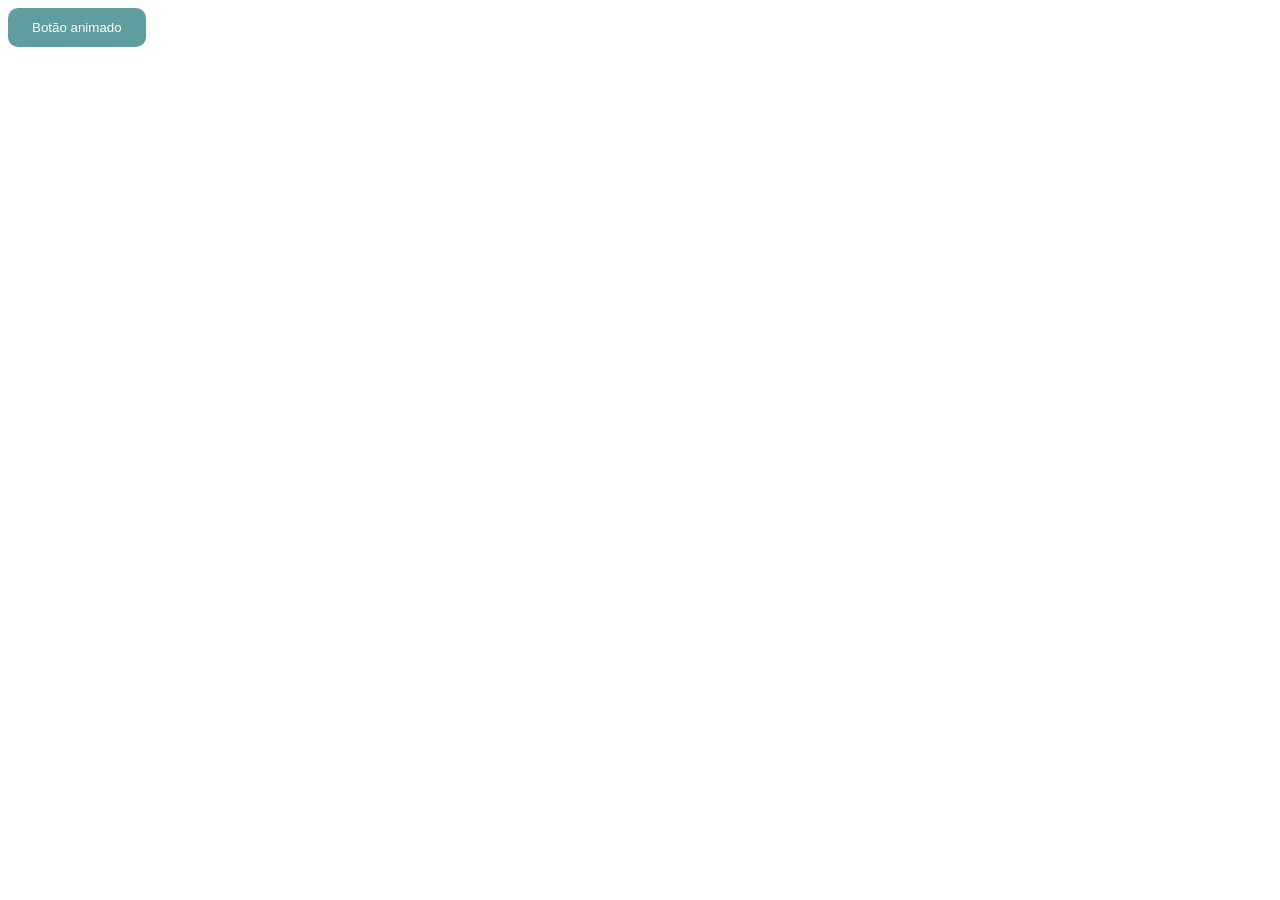
<file: atividade botao/index.html>
<!DOCTYPE html>
<html lang="en">
<head>
    <meta charset="UTF-8">
    <meta name="viewport" content="width=device-width, initial-scale=1.0">
    <link rel="stylesheet" href="style.css">
    <title>Document</title>
</head>
<body>
    
<div>
    <button class="botao">Botão animado</button>
</div>


</body>
</html>
</file>
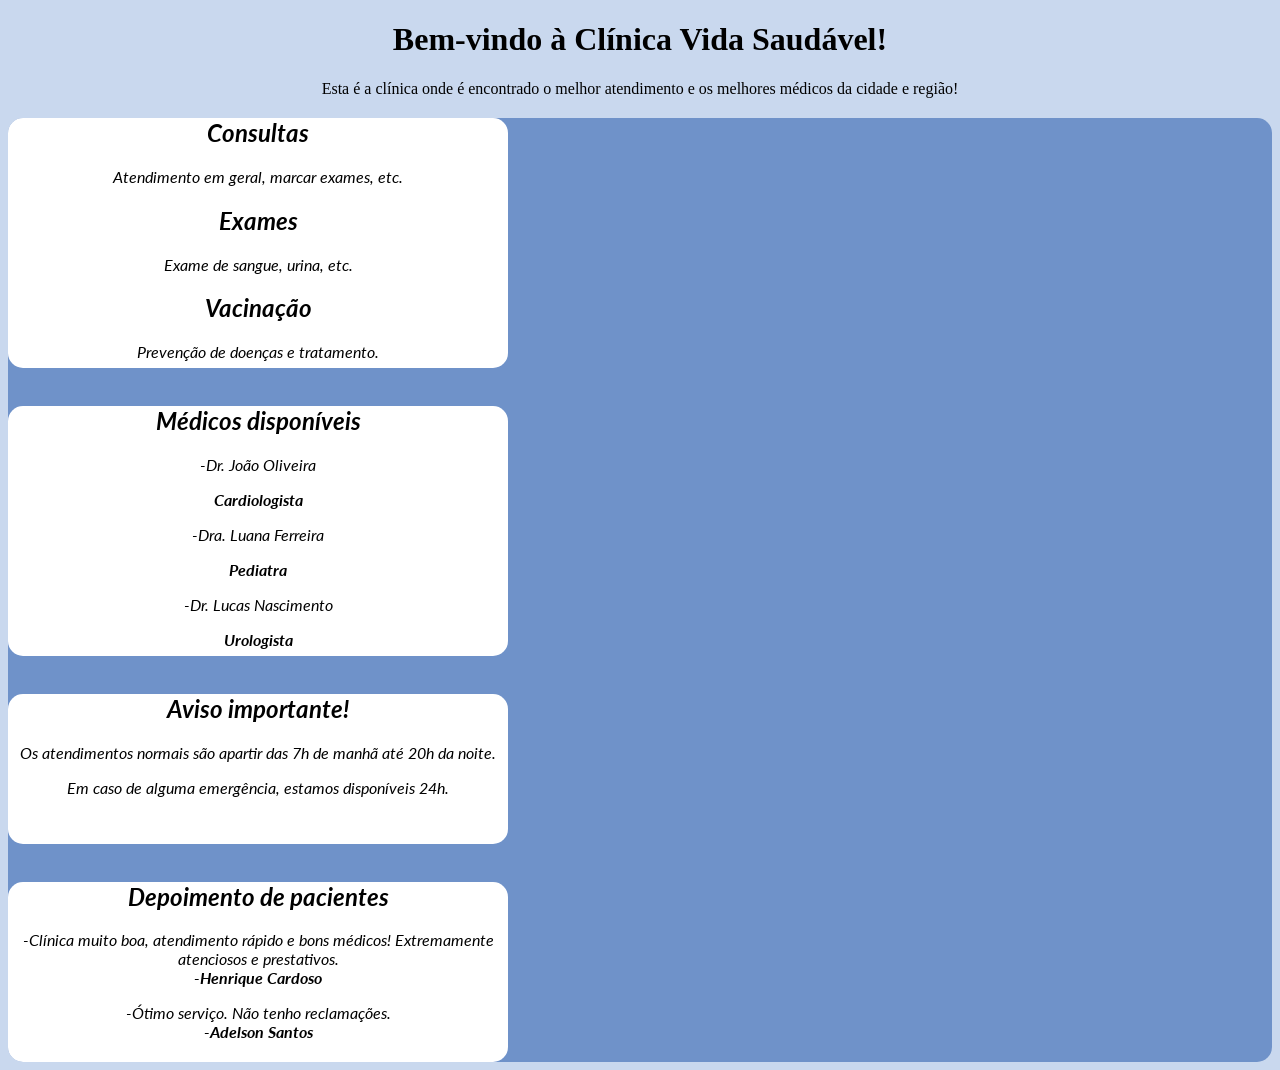
<file: Clínica V.S/index.html>
<!DOCTYPE html>
<html lang="pt-br">

<head>
    <meta charset="UTF-8">
    <meta name="viewport" content="width=device-width, initial-scale=1.0">
    <link rel="stylesheet" href="index.css">
    <link rel="shortcut icon" href="favicon.ico" type="image/x-icon">
    <title>Clínica Vida Saudável</title>
</head>
<!--com certeza vou ficar devendo na organização, tem algumas coisas que não estão certas principalmente no css. mas ainda assim, tá funcionando. sobre alinhar o quadrado, eu não consegui.-->
<body>


    <h1 id="titulo-clinica" style="text-align: center;">Bem-vindo à Clínica Vida Saudável!</h1>
    <p style="text-align: center;" class="bemvindo">Esta é a clínica onde é encontrado o melhor atendimento e os
        melhores médicos da cidade e região!</p>
    <p></p>
    <div id="cor">
        <div style="text-align: center;" id="servicos">
            <h2 class="servico"><strong>Consultas</strong></h2>
            <p>Atendimento em geral, marcar exames, etc.</p>
            <h2 class="servico"><strong>Exames</strong></h2>
            <p>Exame de sangue, urina, etc.</p>
            <h2 class="servico"><strong>Vacinação</strong></h2>
            <p>Prevenção de doenças e tratamento.</p>

        </div>
<br>
        <div style="text-align: center;" id="medicos">
            <h2 class="disponiveis"><strong>Médicos disponíveis</strong></h2>
            <div class="medico">-Dr. João Oliveira</div>
            <p><strong>Cardiologista</strong></p>
            <div class="medico">-Dra. Luana Ferreira</div>
            <p><strong>Pediatra</strong></p>
            <div class="medico">-Dr. Lucas Nascimento</div>
            <p><strong>Urologista</strong></p>

        </div>

<br>

        <div id="aviso">
            <h2 class="Aviso" style="text-align: center;"><strong>Aviso importante!</strong></h2>
            <p style="text-align: center;">Os atendimentos normais são apartir das 7h de manhã até 20h da noite.</p>
            <p style="text-align: center;">Em caso de alguma emergência, estamos disponíveis 24h.</p><br>
        </div>
<br>
        <div id="depoimento">
            <h2 class="paciente" style="text-align: center;"><strong>Depoimento de pacientes</strong></h2>
            <p style="text-align: center;" class="depoimento">-Clínica muito boa, atendimento rápido e bons médicos! Extremamente atenciosos e
                prestativos. <br> <strong>-Henrique Cardoso</strong></p>
            <p style="text-align: center;" class="depoimento">-Ótimo serviço. Não tenho reclamações. <br><strong>-Adelson Santos</strong></p>


        </div>
    </div>
</body>

</html>
</file>
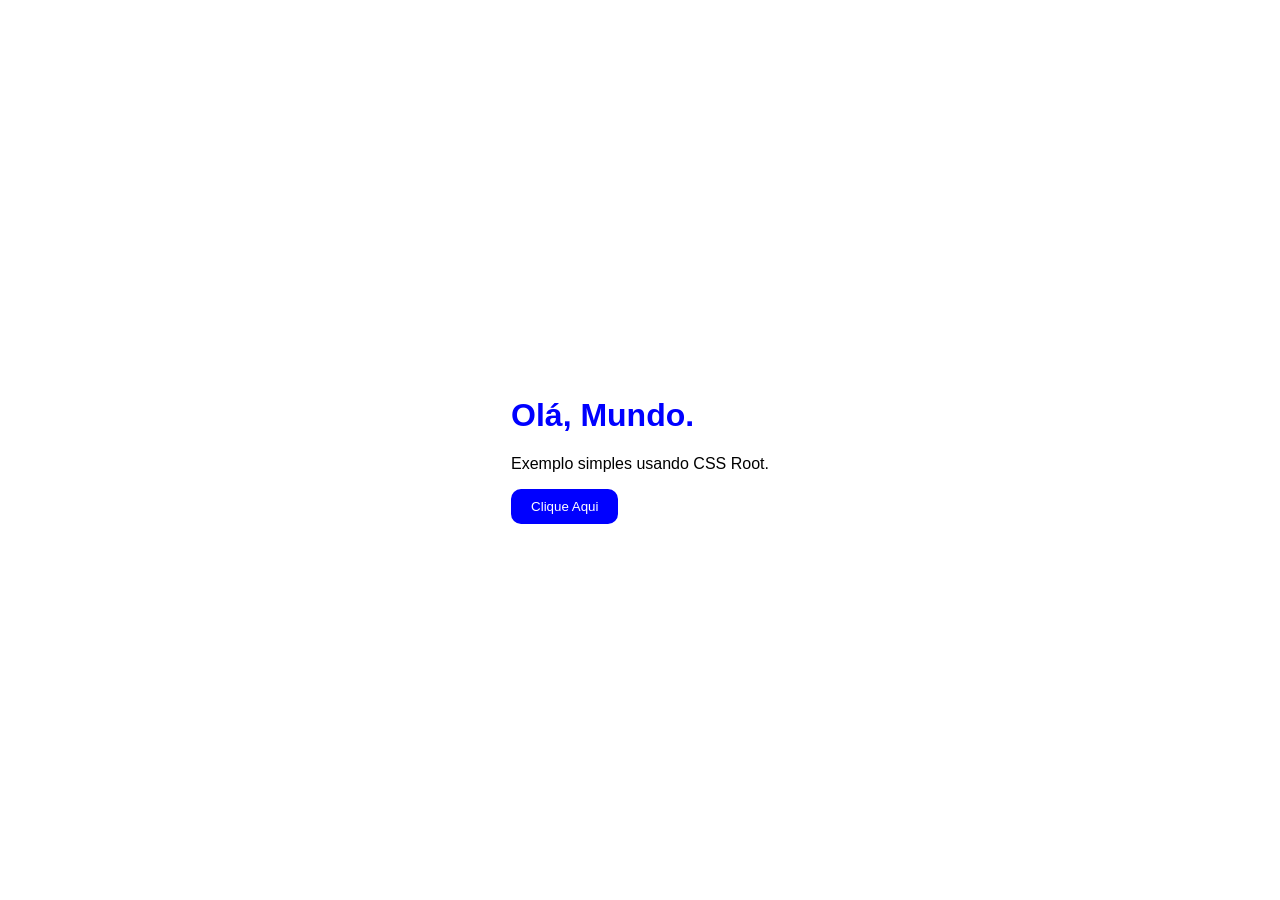
<file: Variáveis/index.html>
<!DOCTYPE html>
<html lang="en">

<head>
    <meta charset="UTF-8">
    <meta name="viewport" content="width=device-width, initial-scale=1.0">
    <title>Document</title>
    <link rel="stylesheet" href="styles.css">
</head>

<body>
    <div>
        <h1>Olá, Mundo.</h1>
        <p>Exemplo simples usando CSS Root.</p>
        <button>Clique Aqui</button>
    </div>
</body>

</html>
</file>
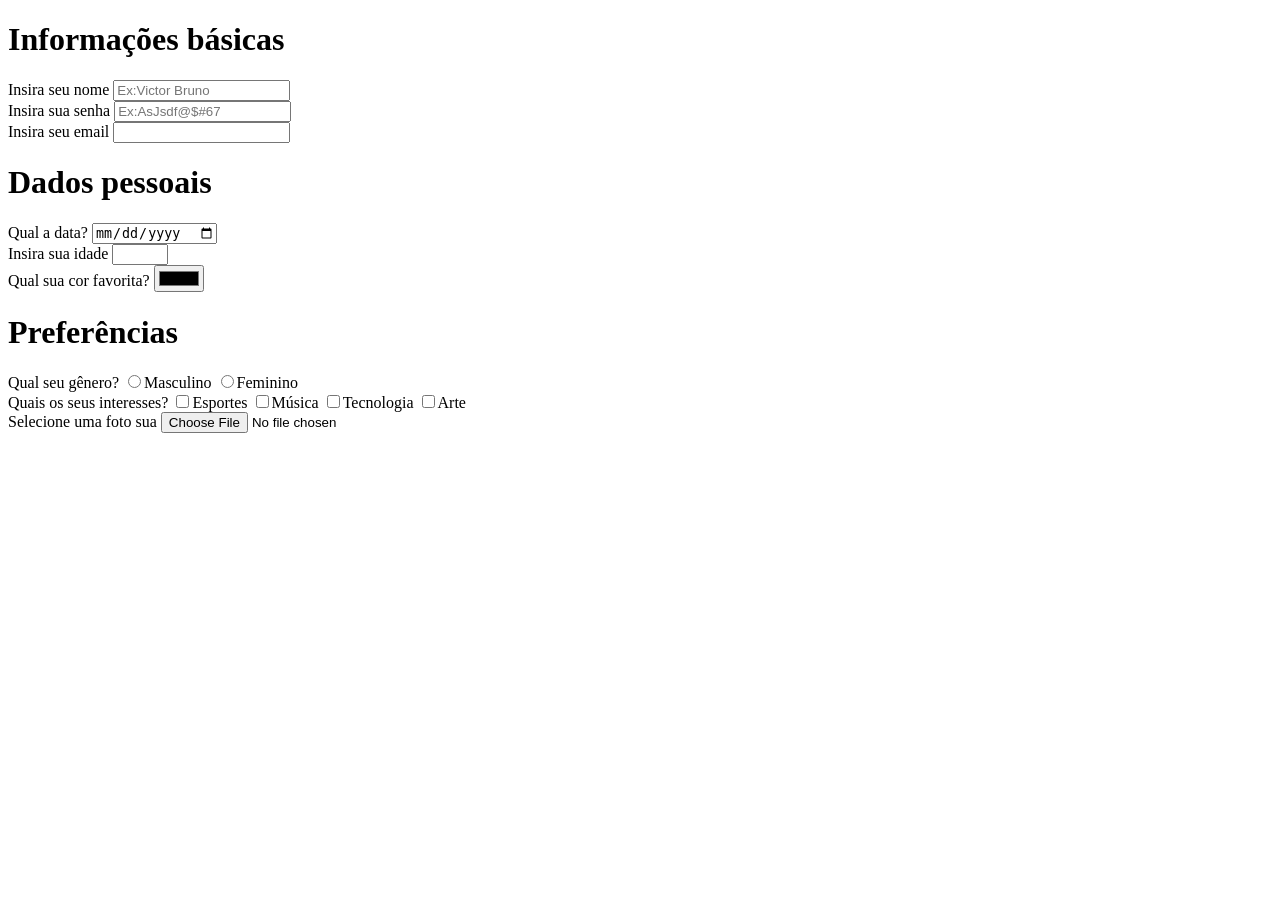
<file: Inputs - HTML/formulario.html>
<!DOCTYPE html>
<html lang="pt-br">
<head>
    <meta charset="UTF-8">
    <meta name="viewport" content="width=device-width, initial-scale=1.0">
    <title>Formulário</title>
</head>
<body>
    <h1>Informações básicas</h1>
    <label for="nome">Insira seu nome</label>
    <input type="text" name="nome" placeholder="Ex:Victor Bruno">
    <br>
    <label for="senha">Insira sua senha</label>
    <input type="password" name="senha" placeholder="Ex:AsJsdf@$#67">
    <br>
    <label for="email">Insira seu email</label>
    <input type="email" name="email">
    <br>
    <h1>Dados pessoais</h1>
    <label for="data">Qual a data?</label>
    <input type="date" name="data">
    <br>
    <label for="numero">Insira sua idade</label>
    <input type="number" name="numero" min="1" max="120">
    <br>
    <label for="cor">Qual sua cor favorita?</label>
    <input type="color" name="cor">
    <br>
    <h1>Preferências</h1>
    <label for="gênero">Qual seu gênero?</label>
    <input type="radio" name="gênero" value="masculino">Masculino
    <input type="radio" name="gênero" value="feminino">Feminino
    <br>
    <label for="interesses">Quais os seus interesses?</label>
    <input type="checkbox" name="interesses" value="esportes">Esportes
    <input type="checkbox" name="interesses" value="musica">Música
    <input type="checkbox" name="interesses" value="tecnologia">Tecnologia
    <input type="checkbox" name="interesses" value="arte">Arte
    <br>
    <label for="arquivo">Selecione uma foto sua</label>
    <input type="file" name="arquivo" >
    







</body>
</html>
</file>
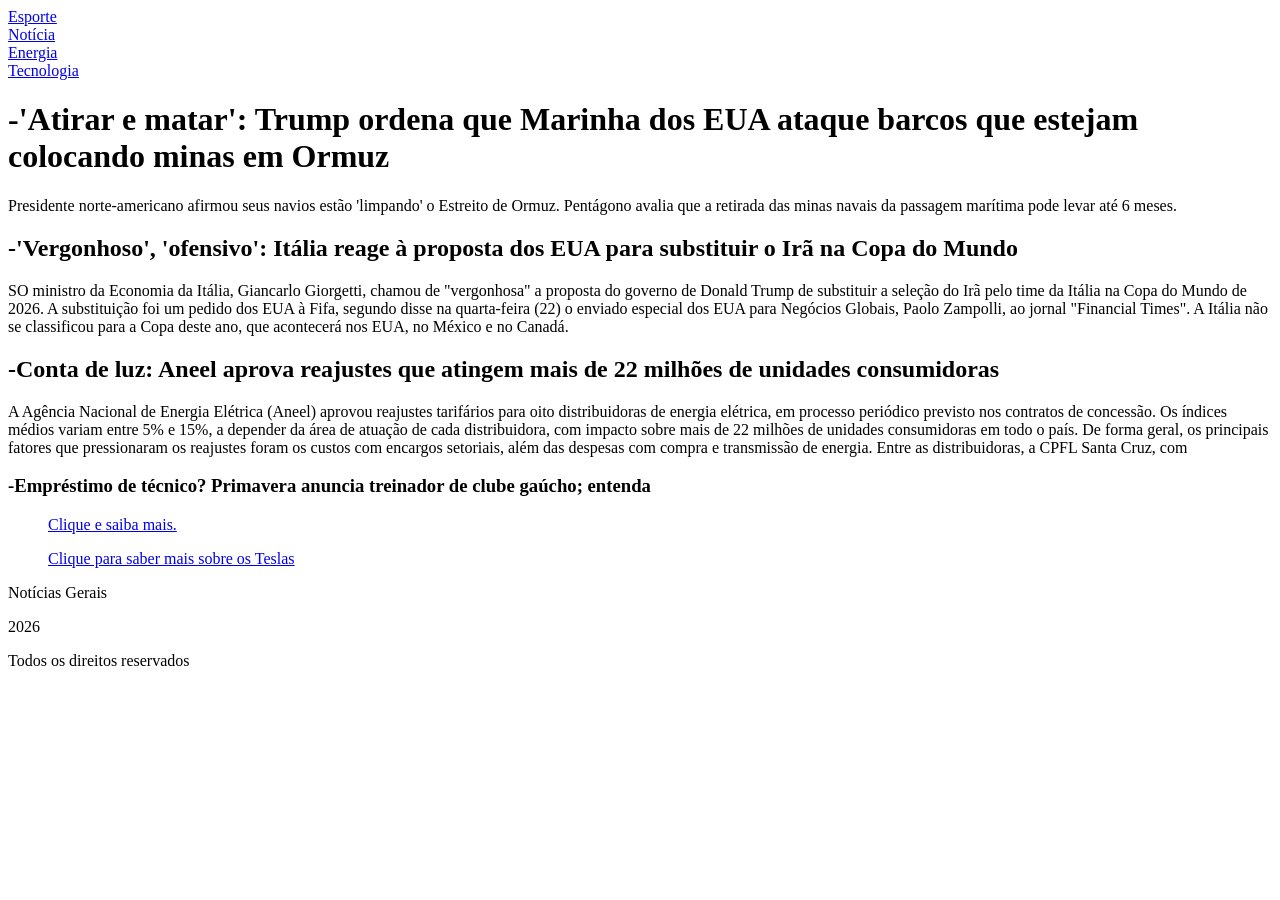
<file: Jornal - HTML/Jornal.html>
<!DOCTYPE html>
<html lang="en">

<head>
    <meta charset="UTF-8">
    <meta name="viewport" content="width=device-width, initial-scale=1.0">
    <link rel="shortcut icon" href="favicon.ico" type="image/x-icon">
    <title>Jornal</title>
</head>

<body>
    <nav>
        <a href="#Esporte">Esporte</a>
        <br>
        <a href="#noticia">Notícia</a>
        <br>
        <a href="#energia">Energia</a>
        <br>
        <a href="#tecnologia">Tecnologia</a>
    </nav>

    <main id="notícia">
        <h1>-'Atirar e matar': Trump ordena que Marinha dos EUA ataque barcos que estejam colocando minas em Ormuz
        </h1>
        <p>Presidente norte-americano afirmou seus navios estão 'limpando' o Estreito de Ormuz. Pentágono avalia que
            a retirada das minas navais da passagem marítima pode levar até 6 meses.</p>
    </main>

    <section id="">
        <h2>-'Vergonhoso', 'ofensivo': Itália reage à proposta dos EUA para substituir o Irã na Copa do Mundo</h2>
        <p>SO ministro da Economia da Itália, Giancarlo Giorgetti, chamou de "vergonhosa" a proposta do governo de
            Donald Trump de substituir a seleção do Irã pelo time da Itália na Copa do Mundo de 2026.

            A substituição foi um pedido dos EUA à Fifa, segundo disse na quarta-feira (22) o enviado especial dos
            EUA para Negócios Globais, Paolo Zampolli, ao jornal "Financial Times". A Itália não se classificou para
            a Copa deste ano, que acontecerá nos EUA, no México e no Canadá.</p>
    </section>

    <section id="energia">
        <h2>-Conta de luz: Aneel aprova reajustes que atingem mais de 22 milhões de unidades consumidoras</h2>
        <p>A Agência Nacional de Energia Elétrica (Aneel) aprovou reajustes tarifários para oito distribuidoras de
            energia elétrica, em processo periódico previsto nos contratos de concessão.

            Os índices médios variam entre 5% e 15%, a depender da área de atuação de cada distribuidora, com
            impacto sobre mais de 22 milhões de unidades consumidoras em todo o país.

            De forma geral, os principais fatores que pressionaram os reajustes foram os custos com encargos
            setoriais, além das despesas com compra e transmissão de energia.

            Entre as distribuidoras, a CPFL Santa Cruz, com </p>
    </section>

    <section id="Esporte">
        <h3>-Empréstimo de técnico? Primavera anuncia treinador de clube gaúcho; entenda</h3>
        <ul>
            <a
                href="https://ge.globo.com/mt/futebol/times/primavera-mt/noticia/2026/04/23/emprestimo-de-tecnico-primavera-anuncia-treinador-de-clube-gaucho-entenda.ghtml">
                Clique e saiba mais.</a>
        </ul>
    </section>

    <section id="tecnologia">
       <ul><a href="https://g1.globo.com/carros/noticia/2026/04/22/lucro-tesla.ghtml">Clique para saber mais sobre os Teslas</a></ul>

    </section>

    <footer>
        <p>Notícias Gerais</p>
        <p>2026</p>
        <p>Todos os direitos reservados</p>
    </footer>


</body>

</html>
</file>
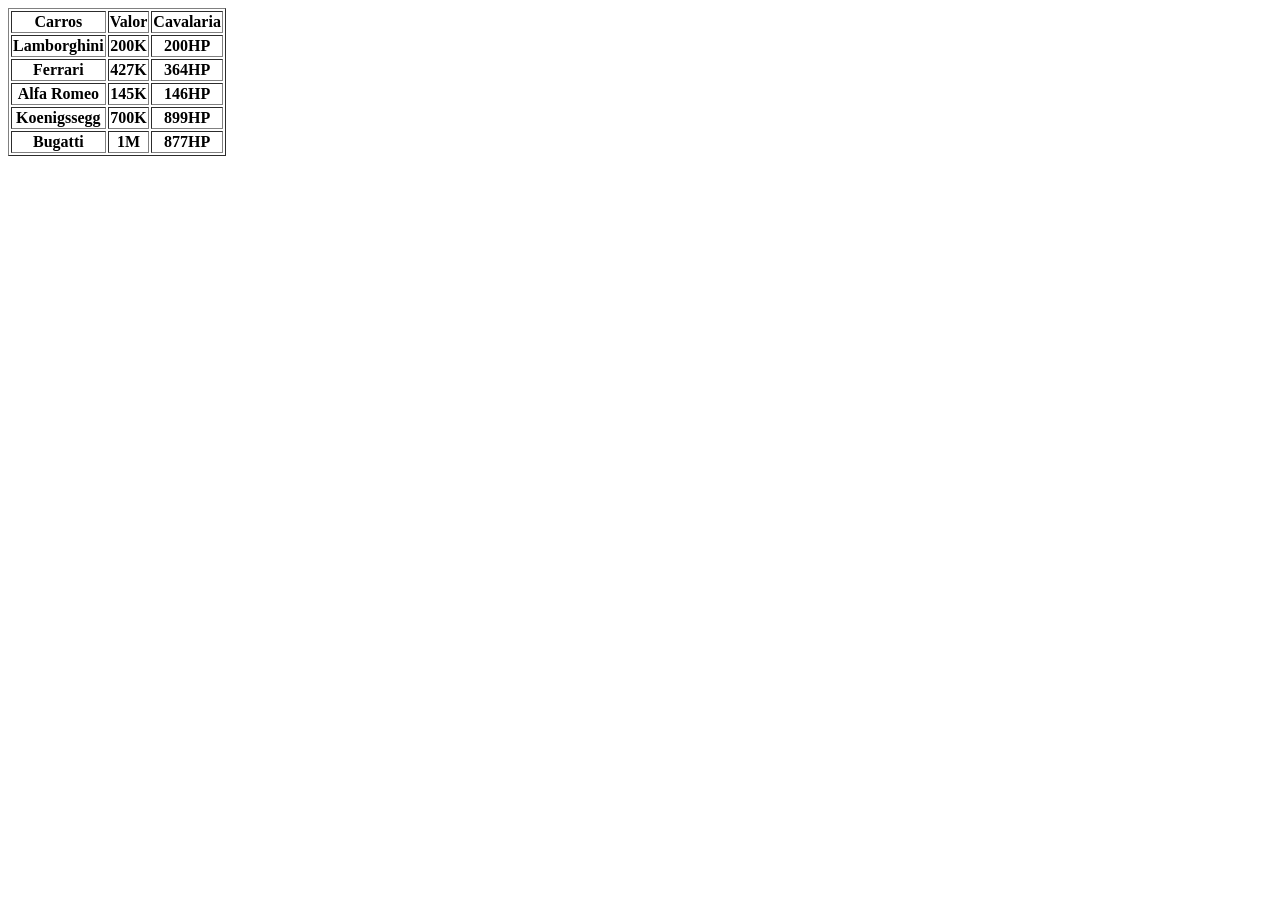
<file: Tabelas - HTML/tabelas.html>
<!DOCTYPE html>
<html lang="en">

<head>
    <meta charset="UTF-8">
    <meta name="viewport" content="width=device-width, initial-scale=1.0">
    <title>Tabelas</title>
</head>

<body>

    <table border="1">
        <tr>
            <th>Carros</th>
            <th>Valor</th>
            <th>Cavalaria</th>
        </tr>
        <tr>
            <th>Lamborghini</th>
            <th>200K</th>
            <th>200HP</th>
        </tr>
        <tr>
            <th>Ferrari</th>
            <th>427K</th>
            <th>364HP</th>
        </tr>
        <tr>
            <th>Alfa Romeo</th>
            <th>145K</th>
            <th>146HP</th>
        </tr>
        <tr>
            <th>Koenigssegg</th>
            <th>700K</th>
            <th>899HP</th>
        </tr>
        <tr>
            <th>Bugatti</th>
            <th>1M</th>
            <th>877HP</th>
        </tr>



    </table>


</body>

</html>
</file>
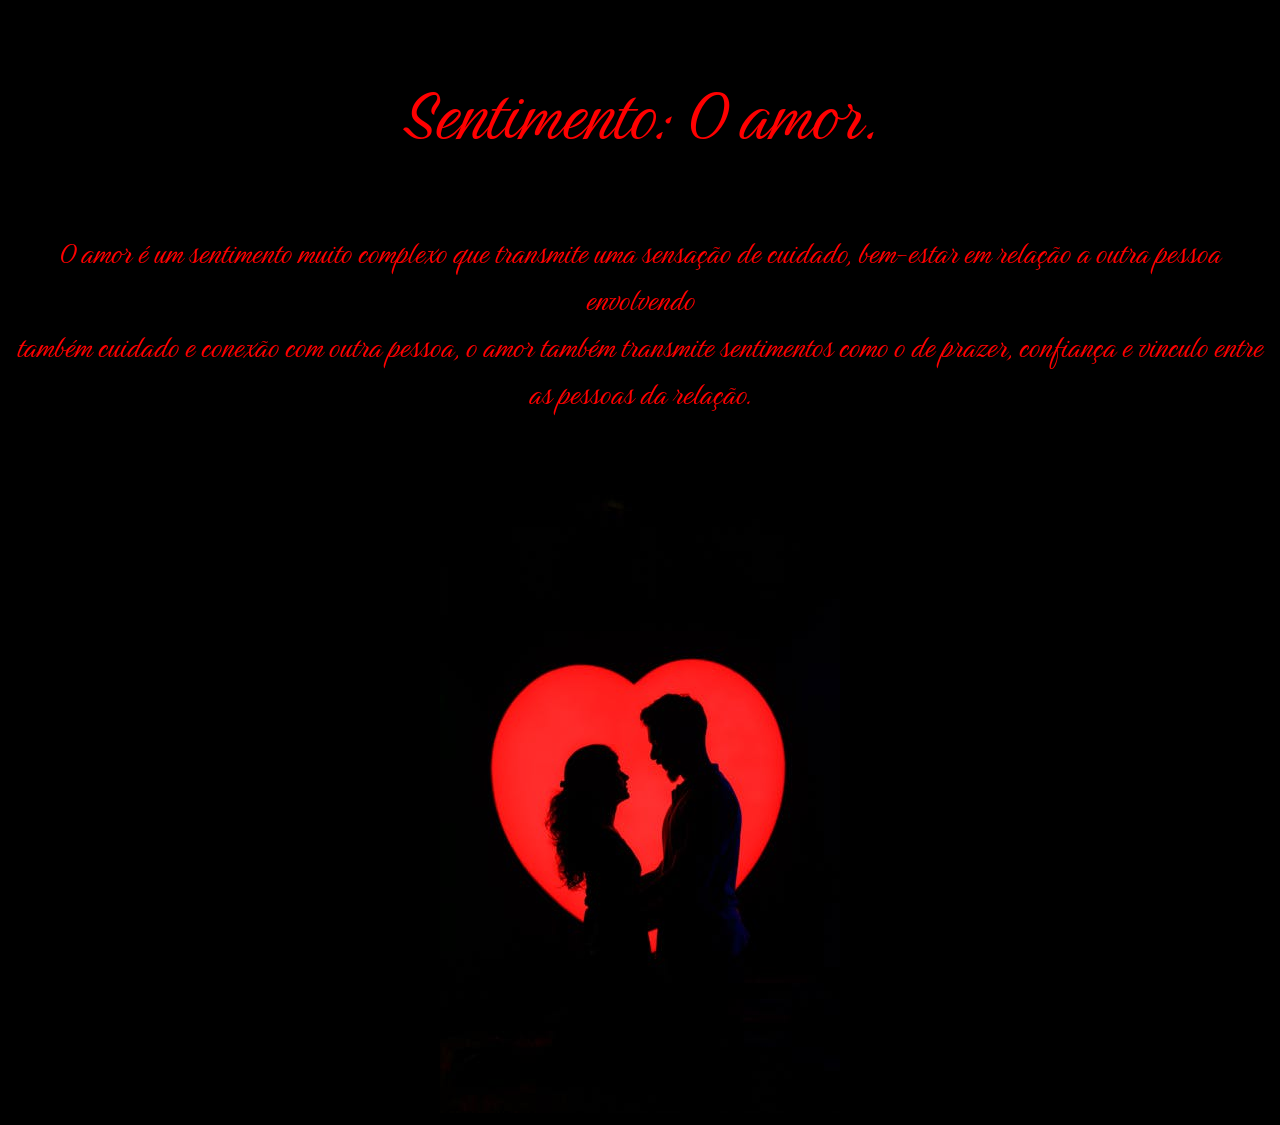
<file: Trabalho - Amor/amor.html>
<!DOCTYPE html>
<html lang="pt-br">
<head>
    <meta charset="UTF-8">
    <meta name="viewport" content="width=device-width, initial-scale=1.0">
    <link rel="stylesheet" href="amor.css">
    

    <title>Amor</title>
</head>
<body>
   <h1 style="text-align: center;">Sentimento: O amor.</h1> 
   <p style="text-align: center;">O amor é um sentimento muito complexo que transmite uma sensação de cuidado, bem-estar em relação a outra pessoa envolvendo <br> também cuidado e conexão com outra pessoa, o amor também  transmite sentimentos como o de prazer, confiança e vinculo entre as pessoas da relação.</p>
   <br>

   <div style="text-align: center;">
   <img src="amor2.jpg" alt="" >
</div>





</body>
</html>
</file>
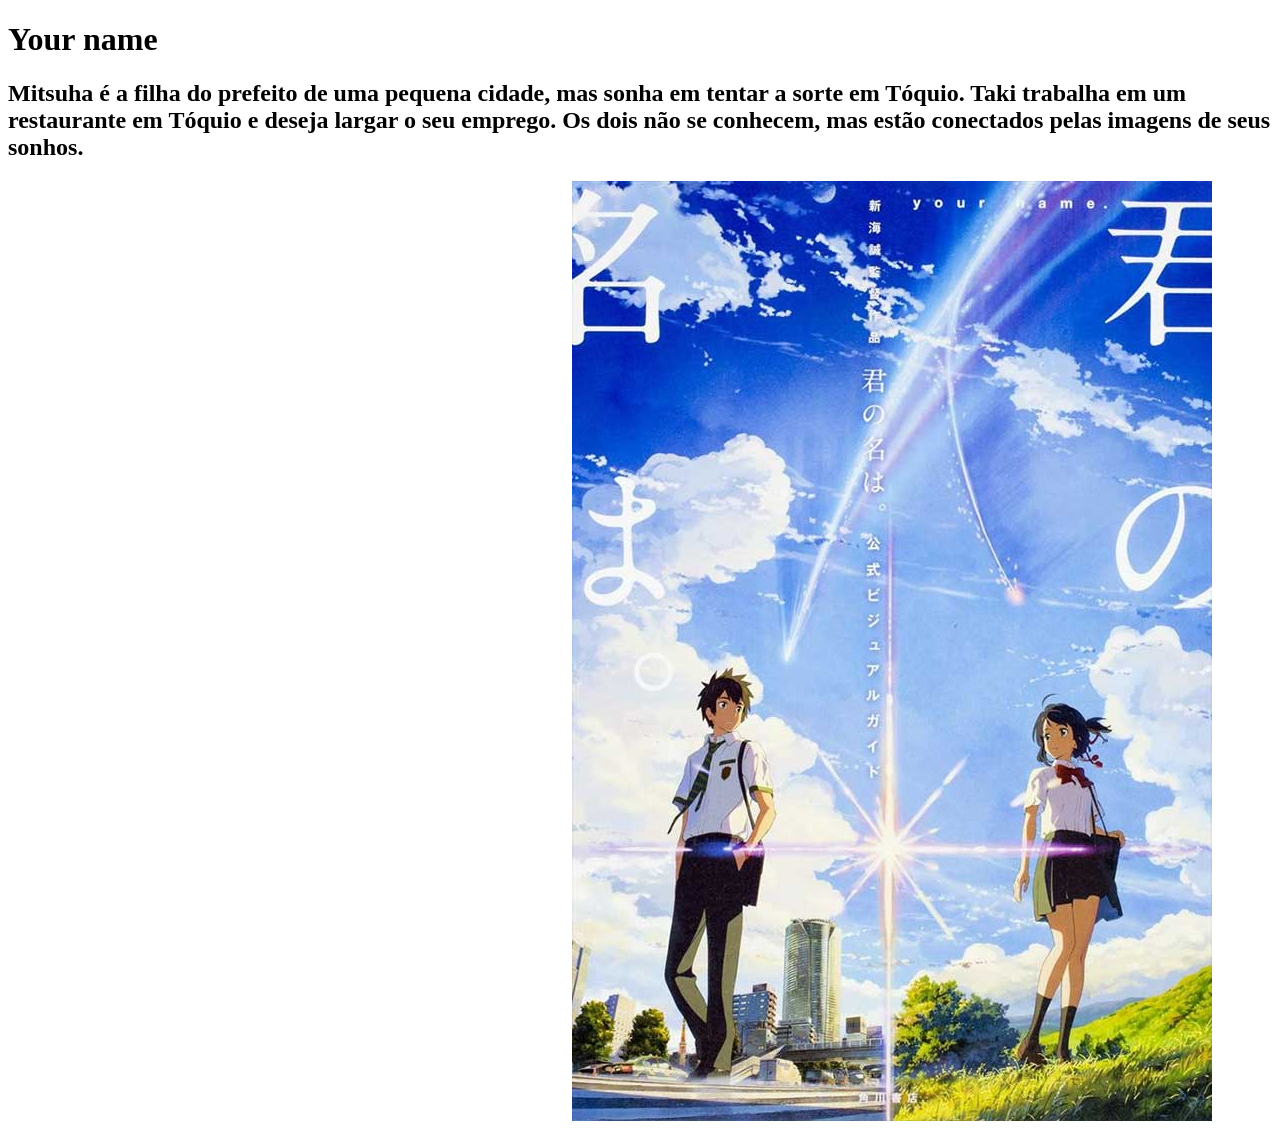
<file: VIDEO - HTML/video.html>
<!DOCTYPE html>
<html lang="en">
<head>
    <meta charset="UTF-8">
    <meta name="viewport" content="width=device-width, initial-scale=1.0">
   <link rel="shortcut icon" href="favicon.ico" type="image/x-icon">
    <title>Atividade de Vídeo</title>
</head>
<body>
    <h1>Your name</h1>
    <h2>Mitsuha é a filha do prefeito de uma pequena cidade, mas sonha em tentar a sorte em Tóquio. Taki trabalha em um restaurante em Tóquio e deseja largar o seu emprego. Os dois não se conhecem, mas estão conectados pelas imagens de seus sonhos.</h2>
    
    <iframe width="560" height="315" src="https://www.youtube.com/embed/soQXM3XVvIU?si=DcmHPx1RaHbaH9a5" title="YouTube video player" frameborder="0" allow="accelerometer; autoplay; clipboard-write; encrypted-media; gyroscope; picture-in-picture; web-share" referrerpolicy="strict-origin-when-cross-origin" allowfullscreen></iframe>
    <img src="your.jpg" alt="Imagem">
    
</body>
</html>
</file>
<file: atividade botao/style.css>
@keyframes tremedeira {
    0%, 100% {transform: translateX(0)}
    10% {transform: translatex(-8px);}
    30% {transform: translateX(8px);}
    50% {transform: translateX(-6px);}
    70% {transform: translateX(6px);}
    90% {transform: translateX(-4px);}
}

.botao {
    display: inline-block;
    padding: 12px 24px;
    background-color: cadetblue;
    color: white;
    border: none;
    border-radius: 10px;
    cursor: pointer;
    font-family: sans-serif;
    size: 250px;
}

   .botao:active{ animation: tremedeira 0.5s ease-in-out;
}
</file>
<file: Clínica V.S/index.css>
@import url('https://fonts.googleapis.com/css2?family=Lato:ital,wght@0,100;0,300;0,400;0,700;0,900;1,100;1,300;1,400;1,700;1,900&family=SN+Pro:ital,wght@0,200..900;1,200..900&display=swap');

body {
  background-color: #c9d8ee;
}
#servicos{font-family: "Lato", sans-serif;
  font-weight: 400;
  font-style: italic;}

.paciente{font-family: "Lato", sans-serif;
  font-weight: 400;
  font-style: italic;}

.depoimento{font-family: "Lato", sans-serif;
  font-weight: 400;
  font-style: italic;}
.servico {
  font-family: "Lato", sans-serif;
  font-weight: 400;
  font-style: italic;
}

.disponiveis {
  font-family: "Lato", sans-serif;
  font-weight: 400;
  font-style: italic;
}

.Aviso {
  font-family: "Lato", sans-serif;
  font-weight: 400;
  font-style: italic;
}

#medicos{font-family: "Lato", sans-serif;
  font-weight: 400;
  font-style: italic;}


  #aviso{font-family: "Lato", sans-serif;
  font-weight: 400;
  font-style: italic;}
#cor {
  background-color: #6F92C9;
  border-radius: 15px;
}

#servicos {
  width: 500px;
  height: 250px;
  background-color: white;
  border-radius: 15px;

}

#medicos {
  width: 500px;
  height: 250px;
  background-color: white;
  border-radius: 15px;
}

.servico {
  .lato-thin-italic {
    font-family: "Lato", sans-serif;
    font-weight: 100;
    font-style: italic;
  }
}

#aviso {
  width: 500px;
  height: 150px;
  background-color: white;
  border-radius: 15px;
}

#depoimento {
  width: 500px;
  height: 180px;
  background-color: white;
  border-radius: 15px;

}
</file>
<file: Variáveis/styles.css>
:root {
    --cor-primaria: blue;
    --cor-secundaria: cyan;
    --cor-fundo: white;
    --cor-texto: black;
    --cor-branca: white;

    --fonte-principal: Arial, sans-serif;

    --borda-radius: 10px;
    --sombra: 0 4px 10px black;
}

body {
    margin: 0;
    padding: 0;
    font-family: var(--fonte-principal);
    background-color: var(--cor-fundo);
    color: var(--cor-texto);

    
    display: flex;
    justify-content: center;
    align-items: center;
    height: 100vh; 
} 

.caixa {
    background-color: var(--cor-branca);
    padding: 30px;
    border-radius: var(--borda-radius);
    box-shadow: var(--sombra);
    text-align: center;
    width: 300px;
}

h1{
    color: var(--cor-primaria);
}

button {
    background-color: var(--cor-primaria);
    color: white;
    border: none;
    padding: 10px 20px;
    border-radius: var(--borda-radius);
    cursor: pointer;
}

button:hover {
    background-color: var(--cor-secundaria);
}
</file>
<file: Trabalho - Amor/amor.css>
@import url('https://fonts.googleapis.com/css2?family=Birthstone&display=swap');
@import url('https://fonts.googleapis.com/css2?family=Birthstone&display=swap');


h1 {
    color: rgb(255, 0, 0);
    font-family: "Birthstone", cursive;
    font-weight: 400;
    font-style: normal;
    font-size: 85px;
}

p {
    color: red;
   font-family: "Birthstone", cursive;
  font-weight: 400;
  font-style: normal;
  font-size: 35px

}

body {
    background-color: rgb(0, 0, 0);
}
</file>
